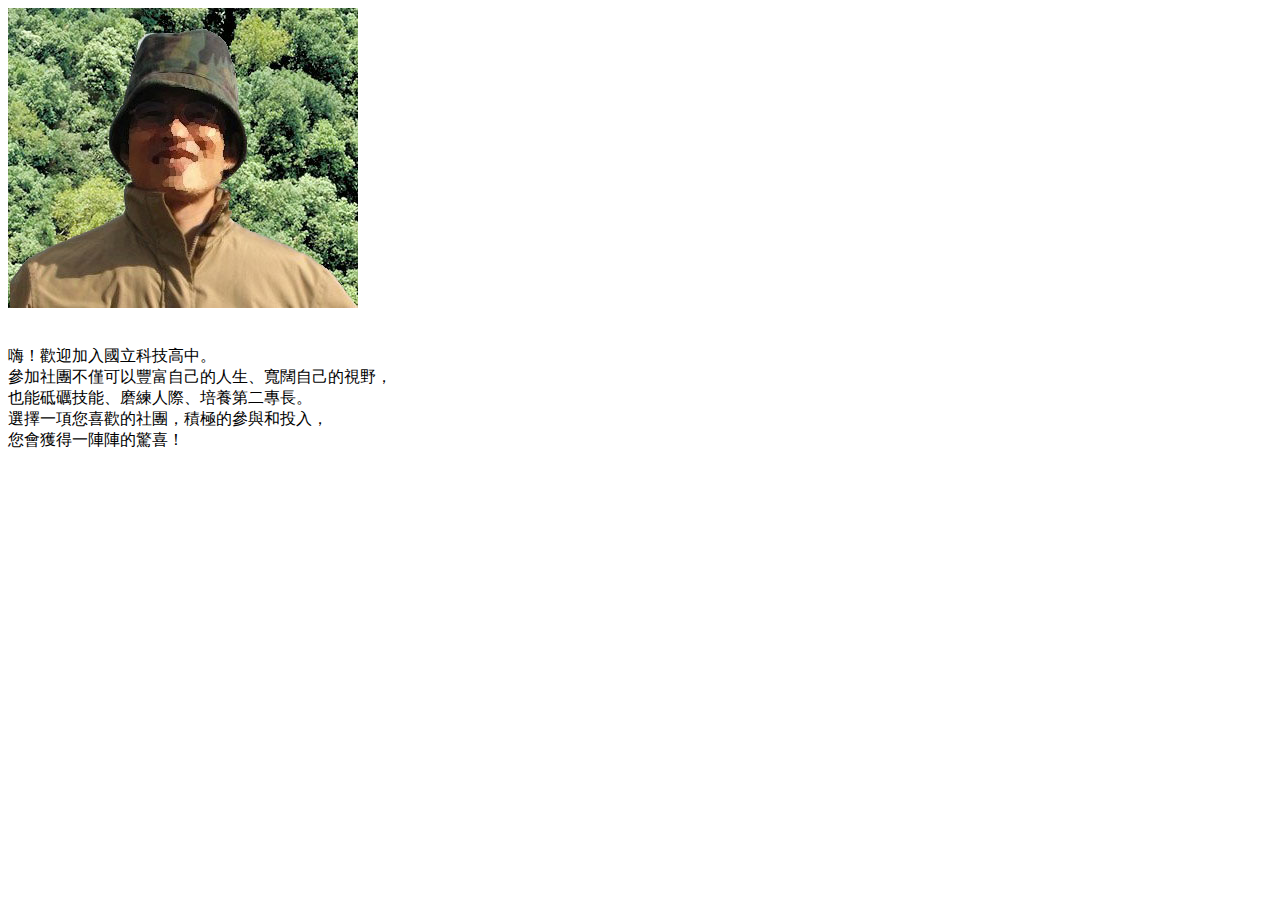
<file: main.html>
<!DOCTYPE html>
<html lang="en">
<head>
    <meta charset="UTF-8">
    <meta name="viewport" content="width=device-width, initial-scale=1.0">
    <title>Document</title>
</head>
<body>
    <div class="main-content">
        <img src="./images/合成.jpg" alt="科技高中校長" srcset="">
        <br><br>
        <!-- text -->
        <p>
            嗨！歡迎加入國立科技高中。 <br>
            參加社團不僅可以豐富自己的人生、寬闊自己的視野， <br>
            也能砥礪技能、磨練人際、培養第二專長。 <br>
            選擇一項您喜歡的社團，積極的參與和投入， <br>
            您會獲得一陣陣的驚喜！<br>
        </p>
    </div>
</body>
</html>
</file>
